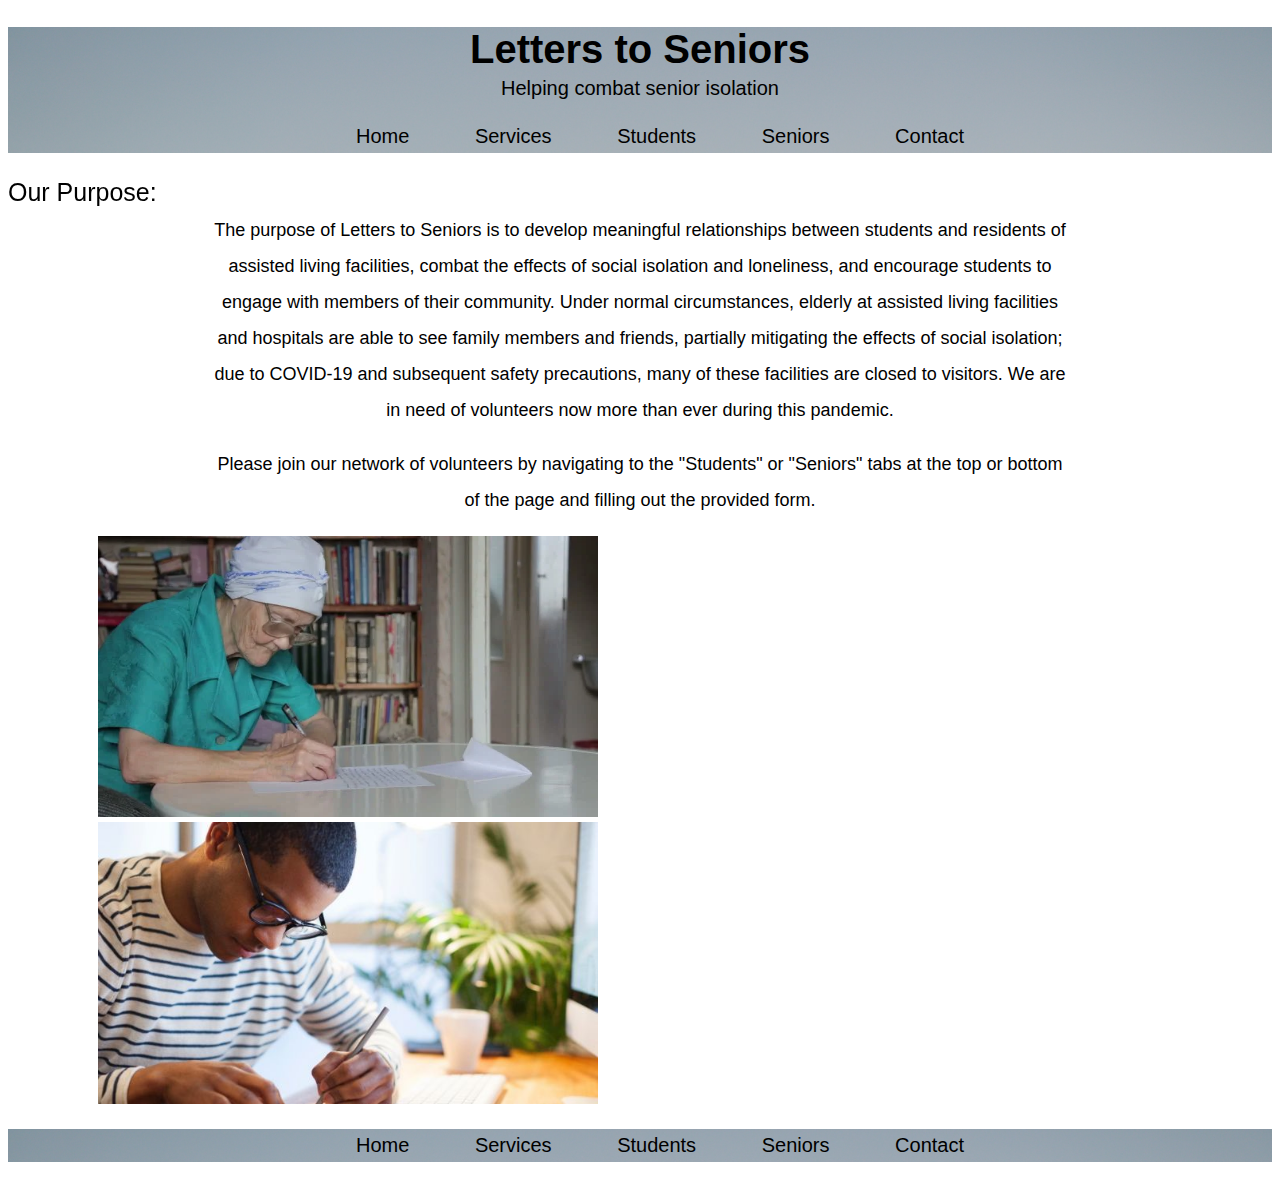
<file: index.html>
<!doctype html>
<html>
<head>
  <title>Letters to Seniors</title>
  <link rel = "stylesheet" href = "style.css">
  
  <style type = "text/css">
  
  .nav li {
    display: inline-block; 
    font-size: 20px; 
    padding: 5px 30px 5px 30px;   
    box-sizing: border-box;
    color: #000;
  }
  .nav li:hover {
    border: 1px solid #333; 
    color: #fff; 
    background-color: #5961A3;
  }
  .nav li a {
    text-decoration: none;
    color: inherit;
   }
   #top {
     background-image: url("banner1.jpg");
     background-size:cover;
   } 
   #bottom {
     background-image: url("banner1.jpg");
     background-size:cover;
   }
   
  </style>
</head>

<body>
  <div id='top'>
    <h1>Letters to Seniors</h1>
    <h2>Helping combat senior isolation</h2>
    <ul class="nav">
      <li><a href="https://boooolean.github.io/comp20hw2/index.html">
        Home</a></li>
  		<li><a href="https://boooolean.github.io/comp20hw2/services.html">
        Services</a></li>
      <li><a href="https://boooolean.github.io/comp20hw2/students.html">
        Students</a></li>
      <li><a href="https://boooolean.github.io/comp20hw2/seniors.html">
        Seniors</a></li>
      <li><a href="https://boooolean.github.io/comp20hw2/contacts.html">
        Contact</a></li>
  	</ul>
	</div>
  <h2 style="position:fixed;font-size:25px;margin-left:0">Our Purpose:</h2>
  <br />
  <p>The purpose of Letters to Seniors is to develop meaningful relationships
     between students and residents of assisted living facilities, combat 
     the effects of social isolation and loneliness, and encourage students 
     to engage with members of their community. Under normal circumstances, 
     elderly at assisted living facilities and hospitals are able to see 
     family members and friends, partially mitigating the effects of social 
     isolation; due to COVID-19 and subsequent safety precautions, many of 
     these facilities are closed to visitors. We are in need of volunteers now
     more than ever during this pandemic.</p>
  <p>Please join our network of volunteers by navigating to the "Students" or 
    "Seniors" tabs at the top or bottom of the page and filling out the 
     provided form.
  </p>
  <div class = "row">
    <div class="column">
      <img src = "oldwomanreading.jpg" style="width:500px;"/>
    </div>
    <div class="column">
      <img src = "youngmanwriting.jpeg" style="width:500px;"/>
    </div>
  </div>
  
  <div id='bottom'>
    <ul class="nav">
  		<li><a href="https://boooolean.github.io/comp20hw2/index.html">
        Home</a></li>
  		<li><a href="https://boooolean.github.io/comp20hw2/services.html">
        Services</a></li>
      <li><a href="https://boooolean.github.io/comp20hw2/students.html">
        Students</a></li>
      <li><a href="https://boooolean.github.io/comp20hw2/seniors.html">
        Seniors</a></li>
      <li><a href="https://boooolean.github.io/comp20hw2/contacts.html">
        Contact</a></li>
  	</ul>
  </div>
</body>  
</html>
</file>
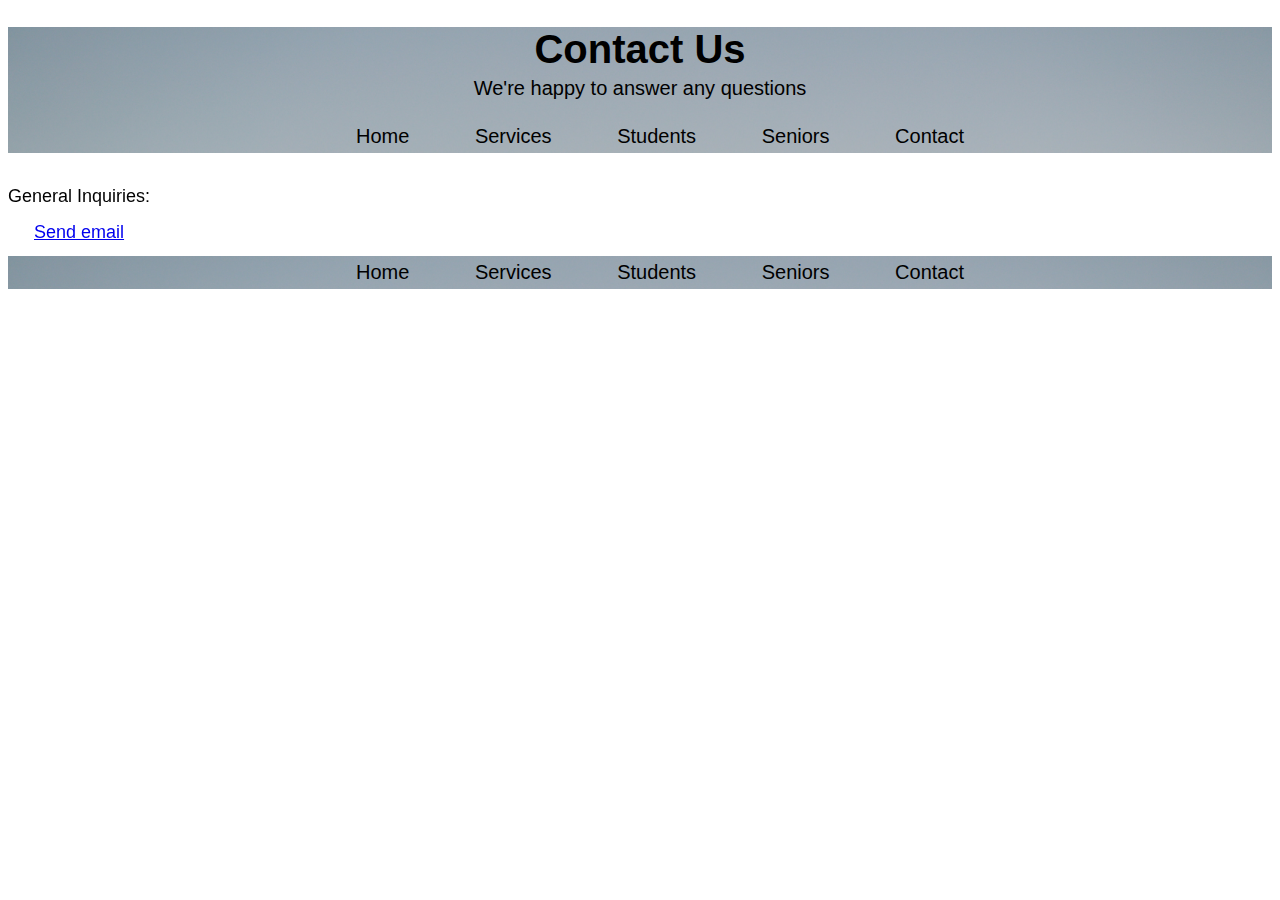
<file: contacts.html>
<!doctype html>
<html>
<head>
  <title>Contacts</title>
  <link rel = "stylesheet" href = "style.css">
  
  <style type = "text/css">   
    .nav li {
      display: inline-block; 
      font-size: 20px; 
      padding: 5px 30px 5px 30px;   
      box-sizing: border-box;
      color: #000;
    }
    
    .nav li:hover {
      border: 1px solid #333; 
      color: #fff; 
      background-color: #5961A3;
    }
    
    .nav li a {
      text-decoration: none;
      color: inherit;
     }

   #top {
     background-image: url("banner1.jpg");
     background-size:cover;
   }
   
   #bottom {
     background-image: url("banner1.jpg");
     background-size:cover;
   }
   
  </style>
</head>
<body>
  <div id='top'>
    <h1>Contact Us</h1>
    <h2>We're happy to answer any questions</h2>
    <ul class="nav">
      <li><a href="https://boooolean.github.io/comp20hw2/index.html">
        Home</a></li>
  		<li><a href="https://boooolean.github.io/comp20hw2/services.html">
        Services</a></li>
      <li><a href="https://boooolean.github.io/comp20hw2/students.html">
        Students</a></li>
      <li><a href="https://boooolean.github.io/comp20hw2/seniors.html">
        Seniors</a></li>
      <li><a href="https://boooolean.github.io/comp20hw2/contacts.html">
        Contact</a></li>
  	</ul>
	</div>
  <p style="position:fixed; margin-left:0; margin-top:5px"> General Inquiries: 
  <br />
  <a href="mailto:letters2seniors@gmail.com">
    Send email</a>
  </p>
  <br />
  <br />
  <br />
  <div id='bottom'>
    <ul class="nav">
  		<li><a href="https://boooolean.github.io/comp20hw2/index.html">
        Home</a></li>
  		<li><a href="https://boooolean.github.io/comp20hw2/services.html">
        Services</a></li>
      <li><a href="https://boooolean.github.io/comp20hw2/students.html">
        Students</a></li>
      <li><a href="https://boooolean.github.io/comp20hw2/seniors.html">
        Seniors</a></li>
      <li><a href="https://boooolean.github.io/comp20hw2/contacts.html">
        Contact</a></li>
  	</ul>
  </div>
</body>  
</html>
</file>
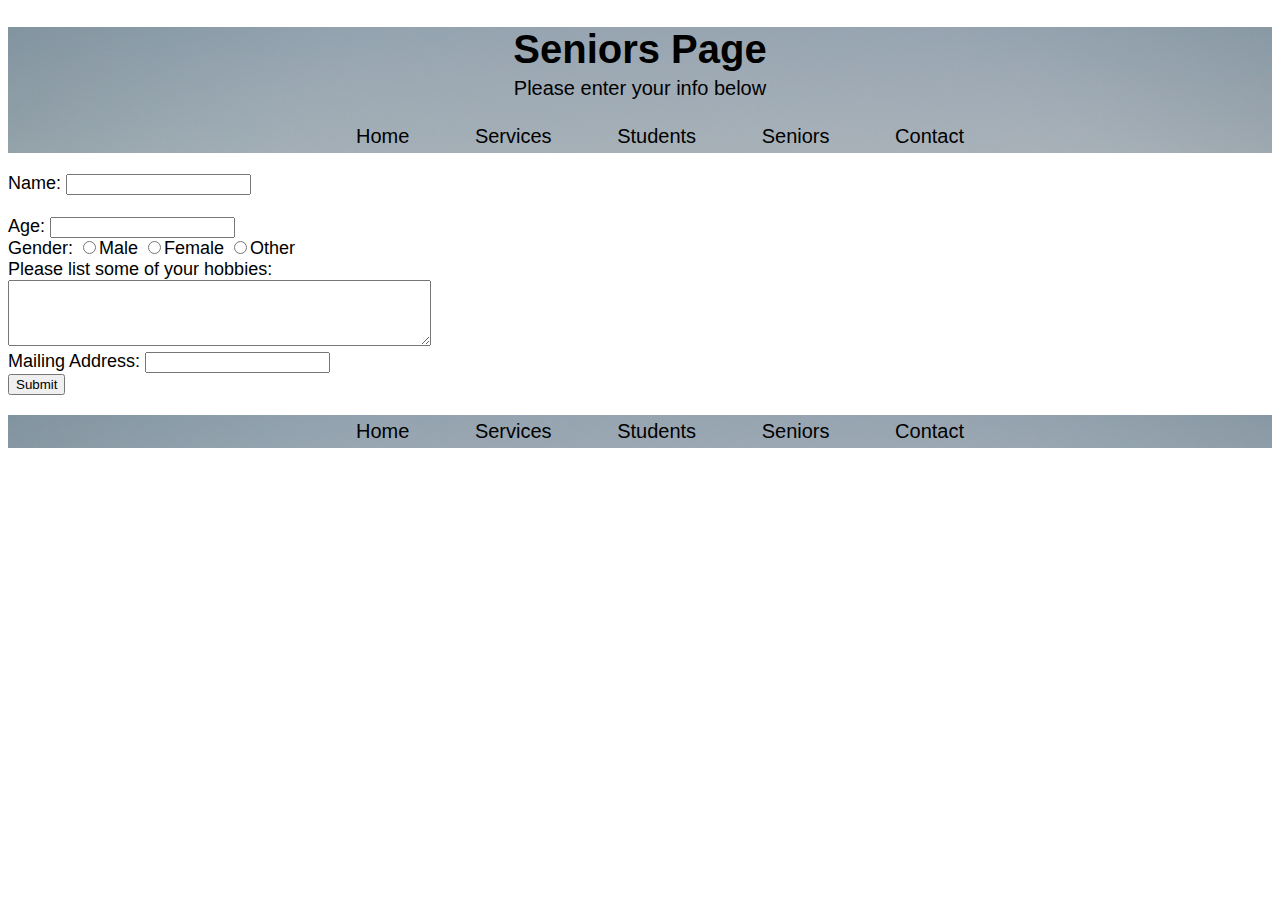
<file: seniors.html>
<!doctype html>
<html>
<head>
  <title>Seniors</title>
  <link rel = "stylesheet" href = "style.css">
  
  <style type = "text/css">   
    .nav li {
      display: inline-block; 
      font-size: 20px; 
      padding: 5px 30px 5px 30px;   
      box-sizing: border-box;
      color: #000;
    }
    
    .nav li:hover {
      border: 1px solid #333; 
      color: #fff; 
      background-color: #5961A3;
    }
    
    .nav li a {
      text-decoration: none;
      color: inherit;
     }
     
     #top {
       background-image: url("banner1.jpg");
       background-size:cover;
     }
     
     #bottom {
       background-image: url("banner1.jpg");
       background-size:cover;
     }
   
  </style>
</head>
<body>
  <div id='top'>
    <h1>Seniors Page</h1>
    <h2>Please enter your info below</h2>
    <ul class="nav">
      <li><a href="https://boooolean.github.io/comp20hw2/index.html">
        Home</a></li>
  		<li><a href="https://boooolean.github.io/comp20hw2/services.html">
        Services</a></li>
      <li><a href="https://boooolean.github.io/comp20hw2/students.html">
        Students</a></li>
      <li><a href="https://boooolean.github.io/comp20hw2/seniors.html">
        Seniors</a></li>
      <li><a href="https://boooolean.github.io/comp20hw2/contacts.html">
        Contact</a></li>
  	</ul>
	</div>
  
  <form>
	<label>Name:</label> <input type="text" name='name' id='the_name' 
    required='1'><br />
	<br />
	Age: <input type = "number" required='1'>
	<br />
	Gender: 
		<input type="radio" name="gender" value="male">Male
		<input type="radio" name="gender" value="female">Female
		<input type="radio" name="gender" value="other">Other
	<br />
	Please list some of your hobbies:
    <br />
		<textarea id="hobbies" name="hobbies" rows="4" cols="50"></textarea>
	<br />
  Mailing Address:
		<input type="text" name="address" required='1'>
  <br />
	<input type = "submit" value = "Submit">
	</form>
  
  <div id='bottom'>
    <ul class="nav">
  		<li><a href="https://boooolean.github.io/comp20hw2/index.html">
        Home</a></li>
  		<li><a href="https://boooolean.github.io/comp20hw2/services.html">
        Services</a></li>
      <li><a href="https://boooolean.github.io/comp20hw2/students.html">
        Students</a></li>
      <li><a href="https://boooolean.github.io/comp20hw2/seniors.html">
        Seniors</a></li>
      <li><a href="https://boooolean.github.io/comp20hw2/contacts.html">
        Contact</a></li>
  	</ul>
  </div>
</body>  
</html>
</file>
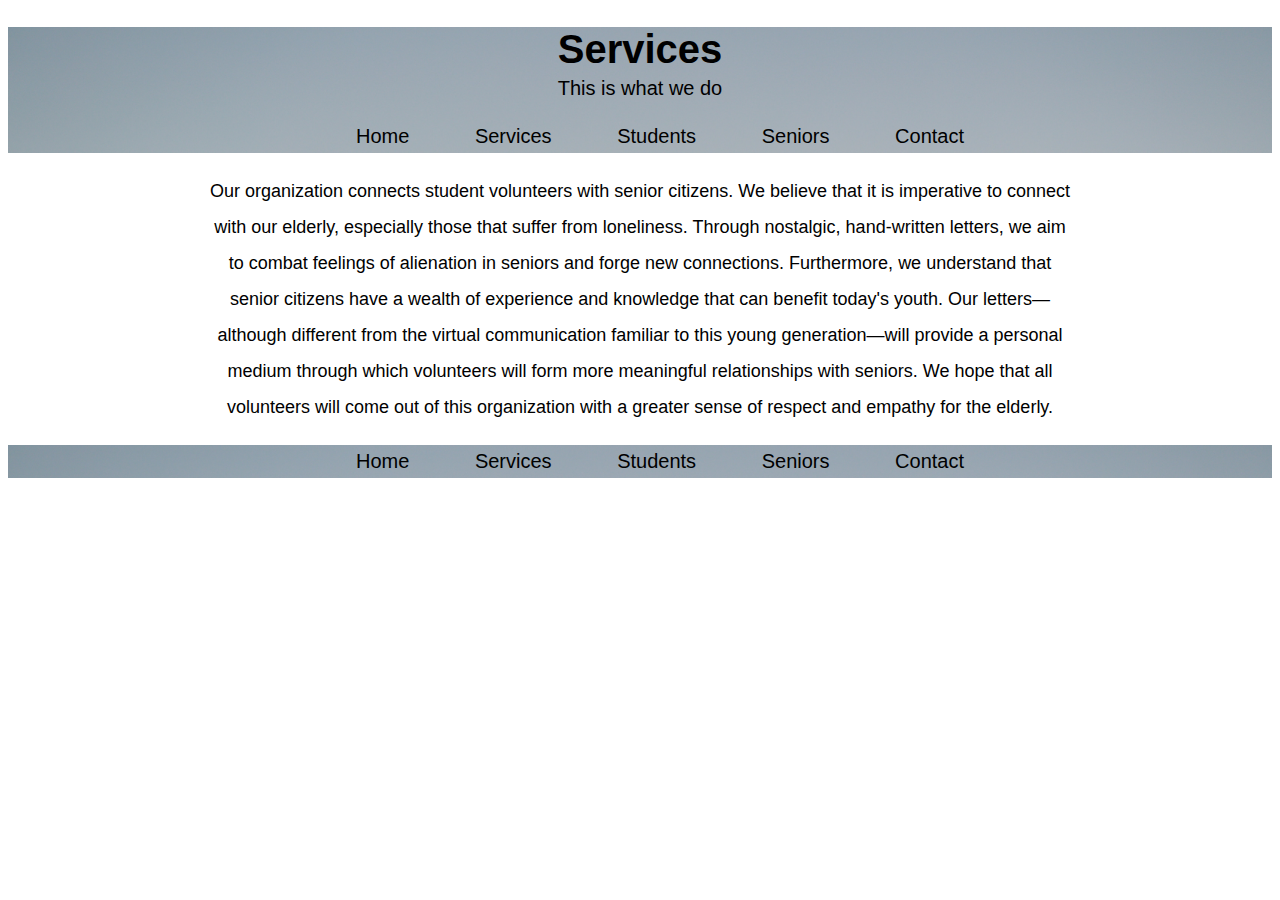
<file: services.html>
<!doctype html>
<html>
<head>
  <title>Services</title>
  <link rel = "stylesheet" href = "style.css">
  
  <style type = "text/css">   
    .nav li {
      display: inline-block; 
      font-size: 20px; 
      padding: 5px 30px 5px 30px;   
      box-sizing: border-box;
      color: #000;
    }
    .nav li:hover {
      border: 1px solid #333; 
      color: #fff; 
      background-color: #5961A3;
    }
    .nav li a {
      text-decoration: none;
      color: inherit;
     }
   #top {
     background-image: url("banner1.jpg");
     background-size:cover;
   }
   
   #bottom {
     background-image: url("banner1.jpg");
     background-size:cover;
   }
   
  </style>
</head>
<body>
  <div id='top'>
    <h1>Services</h1>
    <h2>This is what we do</h2>
    <ul class="nav">
      <li><a href="https://boooolean.github.io/comp20hw2/index.html">
        Home</a></li>
  		<li><a href="https://boooolean.github.io/comp20hw2/services.html">
        Services</a></li>
      <li><a href="https://boooolean.github.io/comp20hw2/students.html">
        Students</a></li>
      <li><a href="https://boooolean.github.io/comp20hw2/seniors.html">
        Seniors</a></li>
      <li><a href="https://boooolean.github.io/comp20hw2/contacts.html">
        Contact</a></li>
  	</ul>
	</div>
  <p> Our organization connects student volunteers with senior citizens. 
    We believe that it is imperative to connect with our elderly, especially 
    those that suffer from loneliness. Through nostalgic, hand-written letters,
     we aim to combat feelings of alienation in seniors and forge new 
     connections. Furthermore, we understand that senior citizens have a wealth
      of experience and knowledge that can benefit today's youth. Our 
      letters—although different from the virtual communication familiar
       to this young generation—will provide a personal medium through 
       which volunteers will form more meaningful relationships with seniors.
        We hope that all volunteers will come out of this organization with 
        a greater sense of respect and empathy for the elderly.</p>
  
  <div id='bottom'>
    <ul class="nav">
  		<li><a href="https://boooolean.github.io/comp20hw2/index.html">
        Home</a></li>
  		<li><a href="https://boooolean.github.io/comp20hw2/services.html">
        Services</a></li>
      <li><a href="https://boooolean.github.io/comp20hw2/students.html">
        Students</a></li>
      <li><a href="https://boooolean.github.io/comp20hw2/seniors.html">
        Seniors</a></li>
      <li><a href="https://boooolean.github.io/comp20hw2/contacts.html">
        Contact</a></li>
  	</ul>
  </div>
</body>  
</html>
</file>
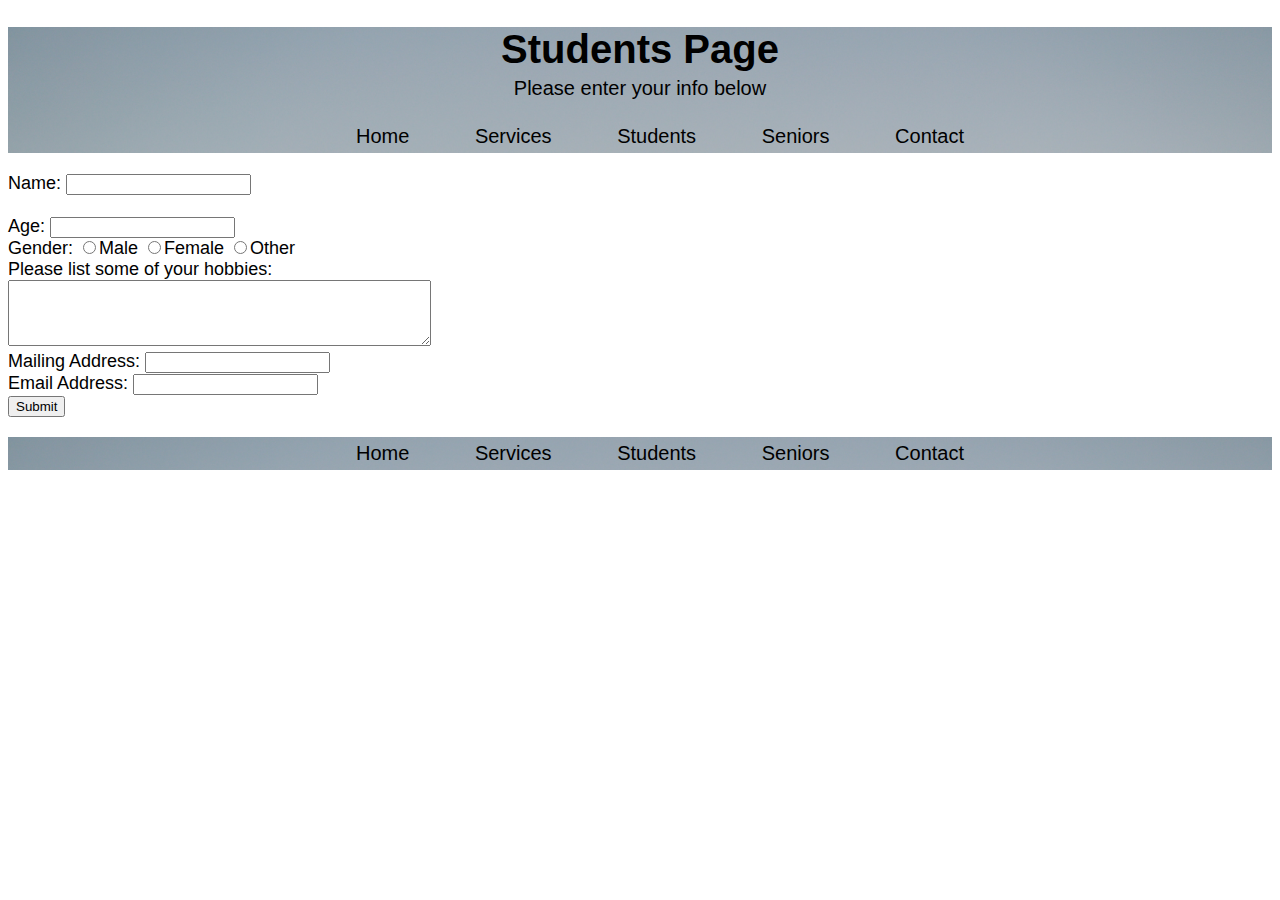
<file: students.html>
<!doctype html>
<html>
<head>
  <title>Students</title>
  <link rel = "stylesheet" href = "style.css">
  
  <style type = "text/css">  
    .nav li {
      display: inline-block; 
      font-size: 20px; 
      padding: 5px 30px 5px 30px;   
      box-sizing: border-box;
      color: #000;
    }
    
    .nav li:hover {
      border: 1px solid #333; 
      color: #fff; 
      background-color: #5961A3;
    }
    
    .nav li a {
      text-decoration: none;
      color: inherit;
     }
     
     #top {
       background-image: url("banner1.jpg");
       background-size:cover;
     }
   
     #bottom {
       background-image: url("banner1.jpg");
       background-size:cover;
     }
   
  </style>
</head>
<body>
  <div id='top'>
    <h1>Students Page</h1>
    <h2>Please enter your info below</h2>
    <ul class="nav">
      <li><a href="https://boooolean.github.io/comp20hw2/index.html">
        Home</a></li>
  		<li><a href="https://boooolean.github.io/comp20hw2/services.html">
        Services</a></li>
      <li><a href="https://boooolean.github.io/comp20hw2/students.html">
        Students</a></li>
      <li><a href="https://boooolean.github.io/comp20hw2/seniors.html">
        Seniors</a></li>
      <li><a href="https://boooolean.github.io/comp20hw2/contacts.html">
        Contact</a></li>
  	</ul>
	</div>
  
  <form>
	<label>Name:</label> <input type="text" name='name' id='the_name' 
    required='1'><br />
	<br />
	Age: <input type = "number" required='1'>
	<br />
	Gender: 
		<input type="radio" name="gender" value="male">Male
		<input type="radio" name="gender" value="female">Female
		<input type="radio" name="gender" value="other">Other
	<br />
	Please list some of your hobbies:
    <br />
		<textarea id="hobbies" name="hobbies" rows="4" cols="50"></textarea>
	<br />
  Mailing Address:
		<input type="text" name="address" required='1'>
  <br />
  Email Address:
    <input type="text" name="address" required='1'>
  <br />
	<input type = "submit" value = "Submit">
	</form>
  
  <div id='bottom'>
    <ul class="nav">
  		<li><a href="https://boooolean.github.io/comp20hw2/index.html">
        Home</a></li>
  		<li><a href="https://boooolean.github.io/comp20hw2/services.html">
        Services</a></li>
      <li><a href="https://boooolean.github.io/comp20hw2/students.html">
        Students</a></li>
      <li><a href="https://boooolean.github.io/comp20hw2/seniors.html">
        Seniors</a></li>
      <li><a href="https://boooolean.github.io/comp20hw2/contacts.html">
        Contact</a></li>
  	</ul>
  </div>
</body>  
</html>
</file>
<file: style.css>
/* CSS Document */

body {
  font-size: 18px;
  font-family: Helvetica, Arial, "sans-serif";
}

p {
  text-align: center;
  font-family: Helvetica, Arial, "sans-serif";
  margin-right: 200px;
  margin-left: 200px;
  line-height: 200%;
}

h1 {
  font-size: 40px;
  text-align: center;
  margin-bottom: 5px;
  font-weight: bold;
}

h2 {
  font-size: 20px;
  text-align: center;
  font-weight: lighter;
  margin-top: 5px;
}

ul {
  font-size: 20px;
  text-align: center;
}

.column {
  float: left;
  padding-left:90px;
  padding-right:90px;
}

.row::after {
  content: "";
  clear: both;
  display: table;
}
</file>
